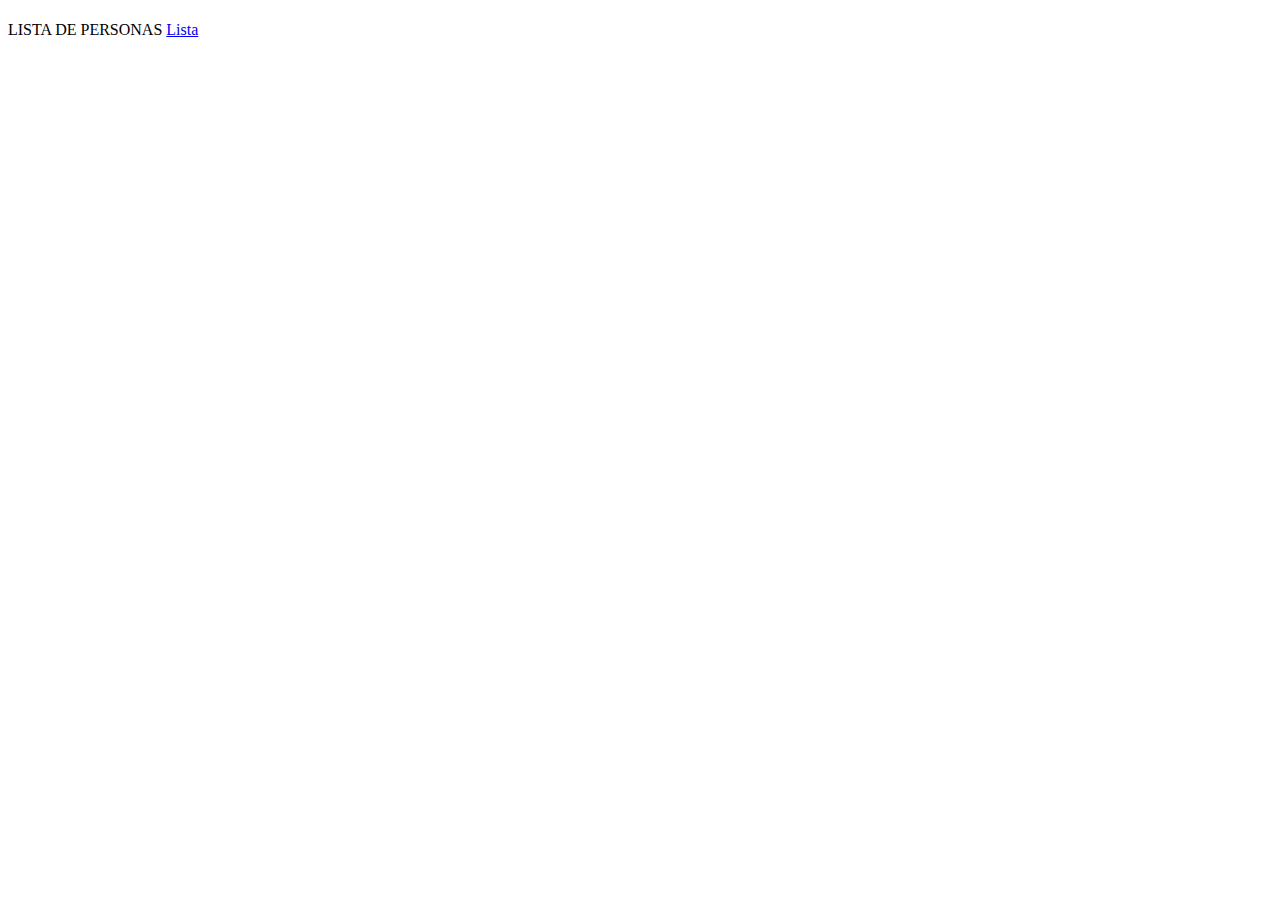
<file: SpringS01/src/main/resources/templates/index.html>
<!DOCTYPE html>
<html xmlns:th="http://www.thymeleaf.org">
<head>
<meta charset="UTF-8">
<title th:text = "${titulo}"></title>
</head>
<body>
	<h1 th:text = "${mensaje}"></h1>
	
	<label>LISTA DE PERSONAS</label>
	<a href="http://localhost:9091/app/listar">Lista</a>
</body>
</html>
</file>
